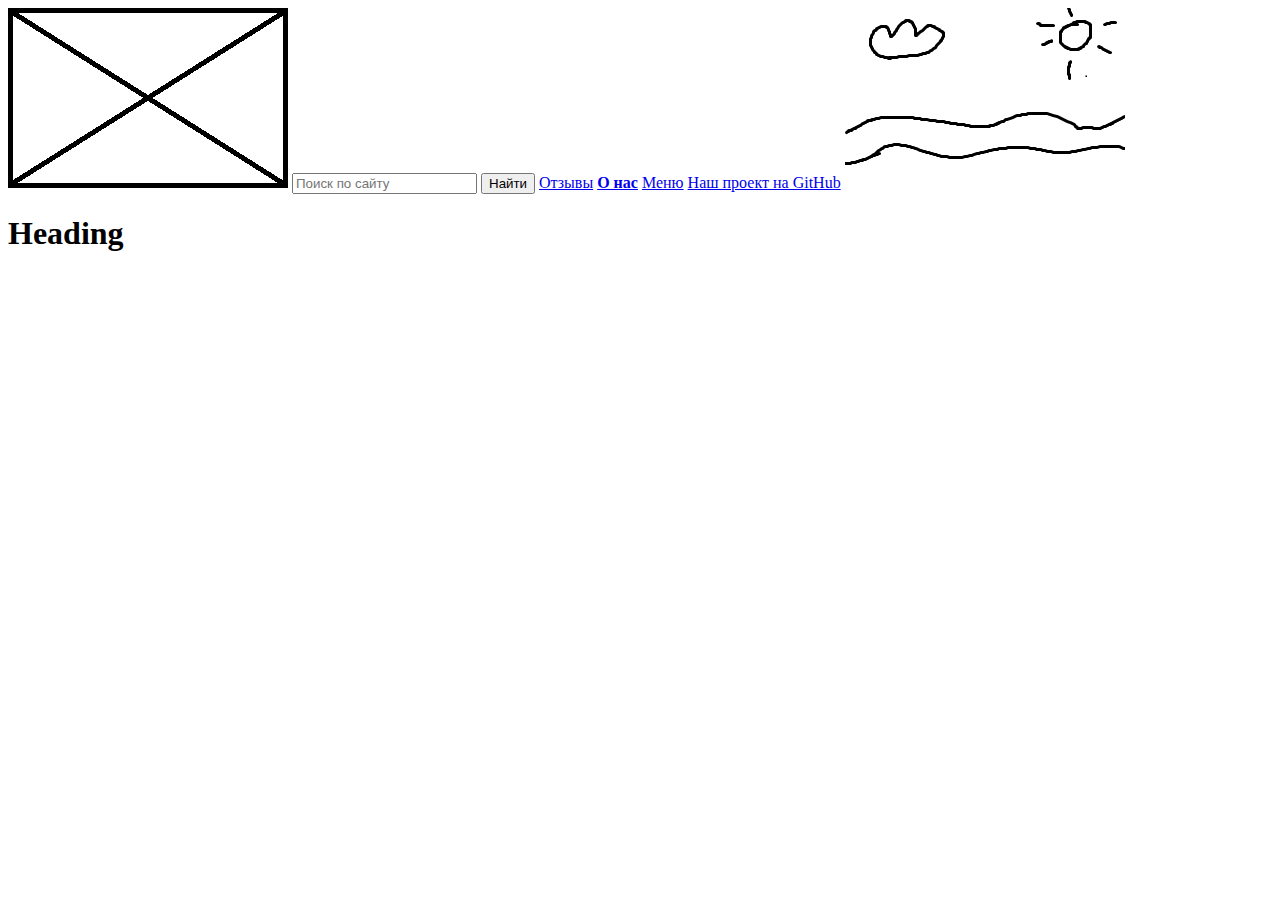
<file: index.html>
<!DOCTYPE HTML>
<html>
	<head>
		<meta charset=UTF-8>
		<title>Работа с макетом</title>
	</head>
	<body>
		<img src="logo.png" alt="logo">
		<input type="test" placeholder="Поиск по сайту">
		<button>Найти</button>
		<a href="#">Отзывы</a>
		<a href="#"><b>О нас</b></a>
		<a href="#">Меню</a>
		<a target="blank" href="https://github.com">Наш проект на GitHub</a>
		<img src="promo.png" alt="promo">
		<h1>Heading</h1>
	</body>
</html>
</file>
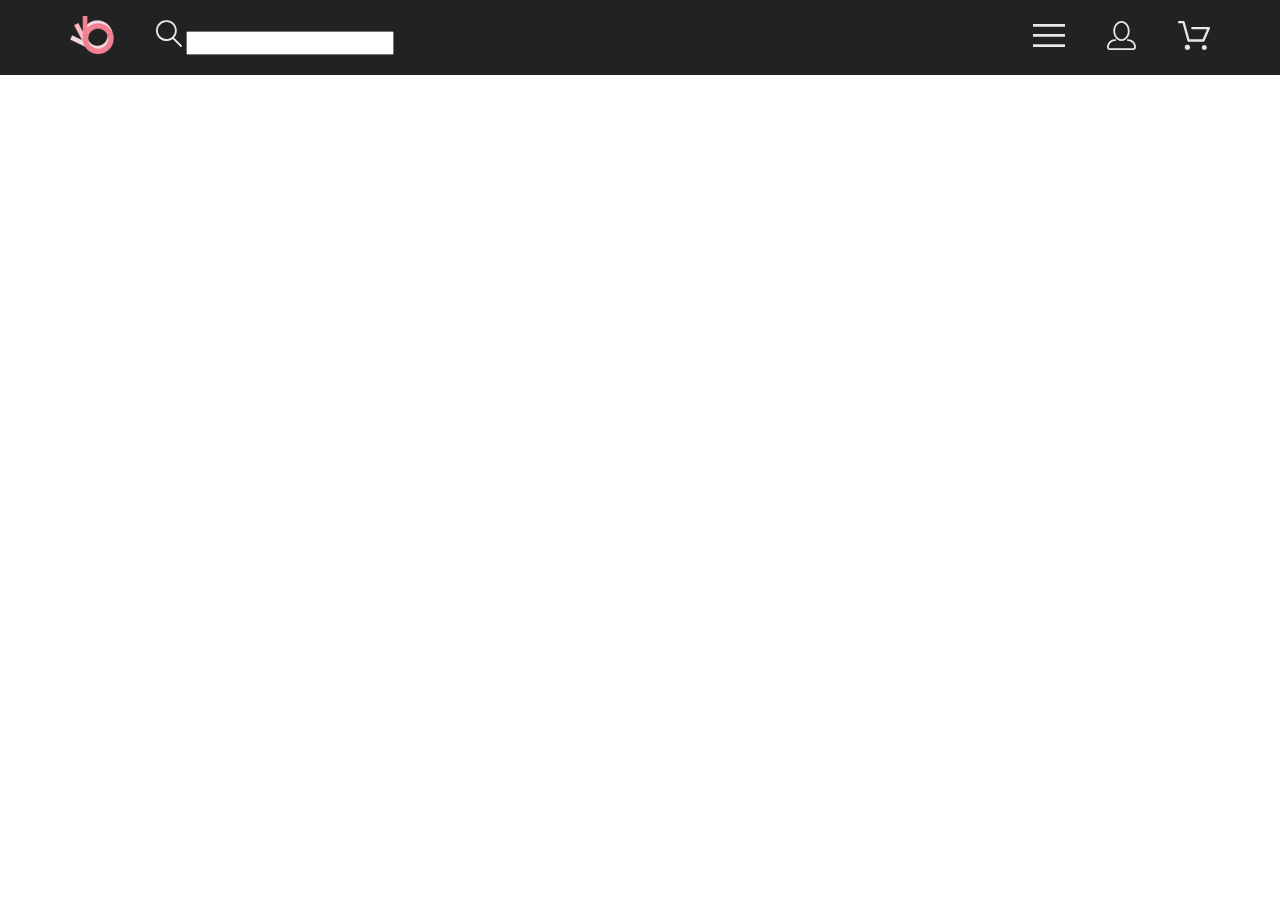
<file: Интернет магазин/index.html>
<!DOCTYPE html>
<html lang="en">
<head>
    <meta charset="UTF-8">
    <meta http-equiv="X-UA-Compatible" content="IE=edge">
    <meta name="viewport" content="width=device-width, initial-scale=1.0">
    <link rel="stylesheet" href="css/normalize.css" type="text/css">
    <link rel="stylesheet" href="css/style.css" type="text/css">
    <title>Shop</title>
    
</head>
    <body>
        <header class="header">
            <div class="header-wrap">
                <div class="header-group1">
                    <div class="logo">
                        <a href="index.html">
                            <figure class="fig-logo-img">
                                <img src="images/logo.svg" alt="Логотип">
                            </figure>
                        </a>
                    </div>
                    <div class="search">
                        <form action="#">
                            <label class="search-logo" for="search"><img src="images/search.svg" alt="Поиск"></label>
                            <input class="search-text" id="search" type="text">
                        </form>
                    </div>
                </div>
                <div class="header-group2">
                    <div class="menu">
                        <a href="#">
                            <figure class="fig-menu-img">
                                <img src="images/menu.svg" alt="Меню">
                            </figure>
                        </a>
                    </div>
                    <div class="cabinet">
                        <a href="#">
                            <figure class="fig-cabinet-img">
                                <img src="images/cabinet.svg" alt="Личный кабинет">
                            </figure>
                        </a>
                    </div>
                    <div class="shop">
                        <a href="#">
                            <figure class="fig-shop-img">
                                <img src="images/shop.svg" alt="Каталог товаров">
                            </figure>
                        </a>
                    </div>
                </div>
            </div>
        </header>
    </body>
</html>
</file>
<file: Интернет магазин/css/style.css>
.header {
    height: 75px;
    background: #222222;
}

.header-wrap {
    margin: 0 auto;
    width: 1140px;
    display: flex;
    justify-content: space-between;
}

.fig-logo-img {
    margin: 0 41px 0 0;
}

.fig-menu-img {
    margin: 0;
}

.fig-cabinet-img {
    margin: 0 0 0 42px;
}

.fig-shop-img {
    margin: 0 0 0 42px;
}

.header-group1 {
    display: flex;
}

.header-group2 {
    display: flex;
}

.logo {
    height: 75px;
    display: flex;
    flex-direction: column;
    justify-content: center;
}

.search {
    height: 75px;
    display: flex;
    flex-direction: column;
    justify-content: center;
}

.menu {
    height: 75px;
    display: flex;
    flex-direction: column;
    justify-content: center;
}

.cabinet {
    height: 75px;
    display: flex;
    flex-direction: column;
    justify-content: center;
}

.shop {
    height: 75px;
    display: flex;
    flex-direction: column;
    justify-content: center;
}

.search-text {
    margin: 0 0 0 0;
}
</file>
